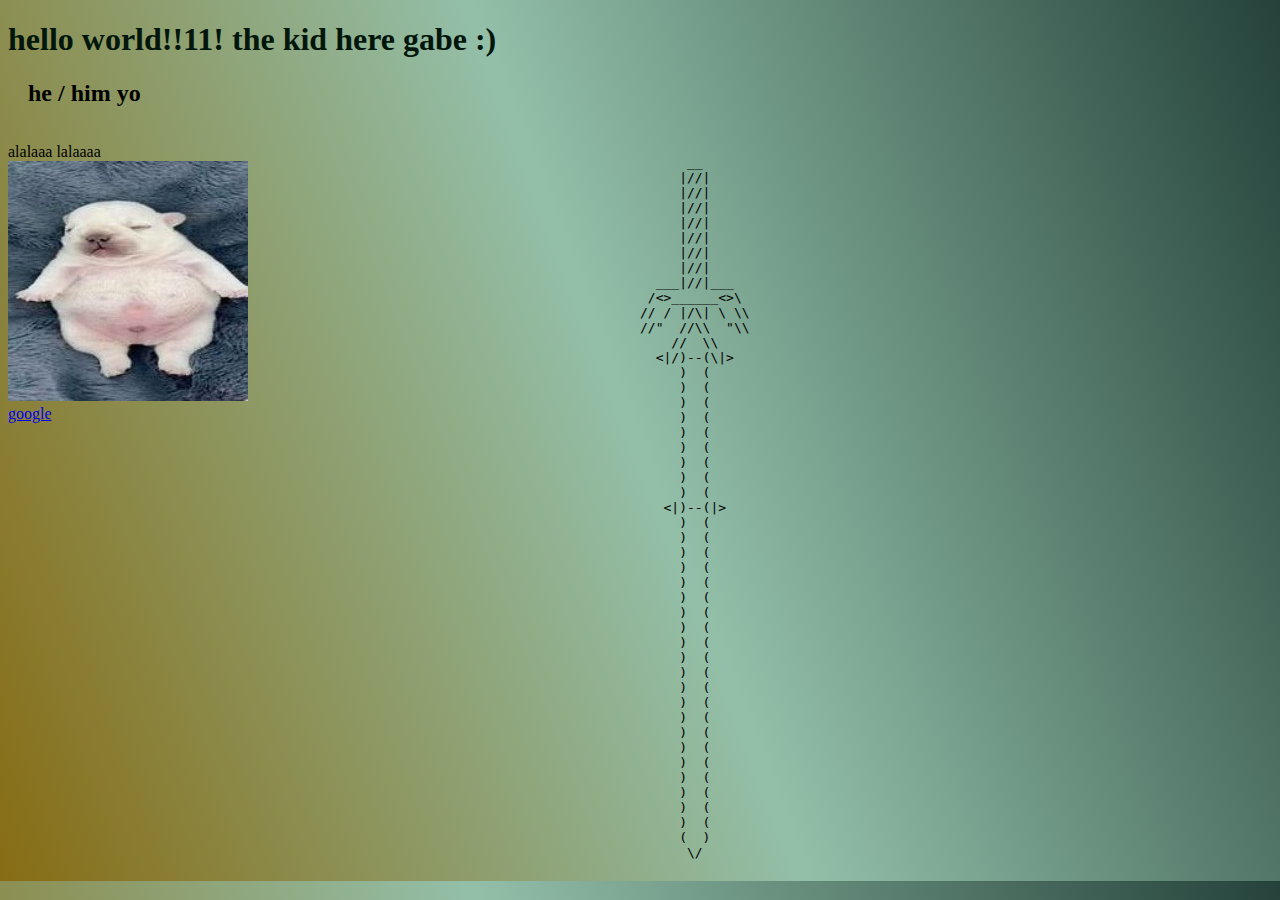
<file: Capstoner-main/index.html>
<!DOCTYPE html>
<html lang="en">
<head>
    <meta charset="UTF-8">
     <link rel="stylesheet" href="stuff.css">
    <meta name="viewport" content="width=device-width, initial-scale=1.0">
    <title>webringyo - gabe</title>
</head>
<body> <h1 class="colorspecial"> hello world!!11! the kid here  gabe :)
    <br>
</h1> <h2>
    he / him yo 
    <br>
</h2>  <div class="twocolumns">
        <div class="column1">
           <p class = "basered"> 
    alalaaa lalaaaa 
    <br>
    <img src="avatars-jrqfsc9zKncI8rfd-oUZCcw-t240x240.jpg">
     <a href="https://www.google.com">
        <br>google</a>
        </p>
        </div>
        <div class="column2">
                  <pre>  
      __
     |//|
     |//|
     |//|
     |//|
     |//|
     |//|
     |//|
  ___|//|___
 /<>______<>\
// / |/\| \ \\
//"  //\\  "\\
    //  \\
  <|/)--(\|>
     )  (
     )  (
     )  (
     )  (
     )  (
     )  (
     )  (
     )  (
     )  (
   <|)--(|>
     )  (
     )  (
     )  (
     )  (
     )  (
     )  (
     )  (
     )  (
     )  (
     )  (
     )  (
     )  (
     )  (
     )  (
     )  (
     )  (
     )  (
     )  (
     )  (
     )  (
     )  (
     (  )
      \/</pre>
        </div>
    </div>

 
</body>
</html>
</file>
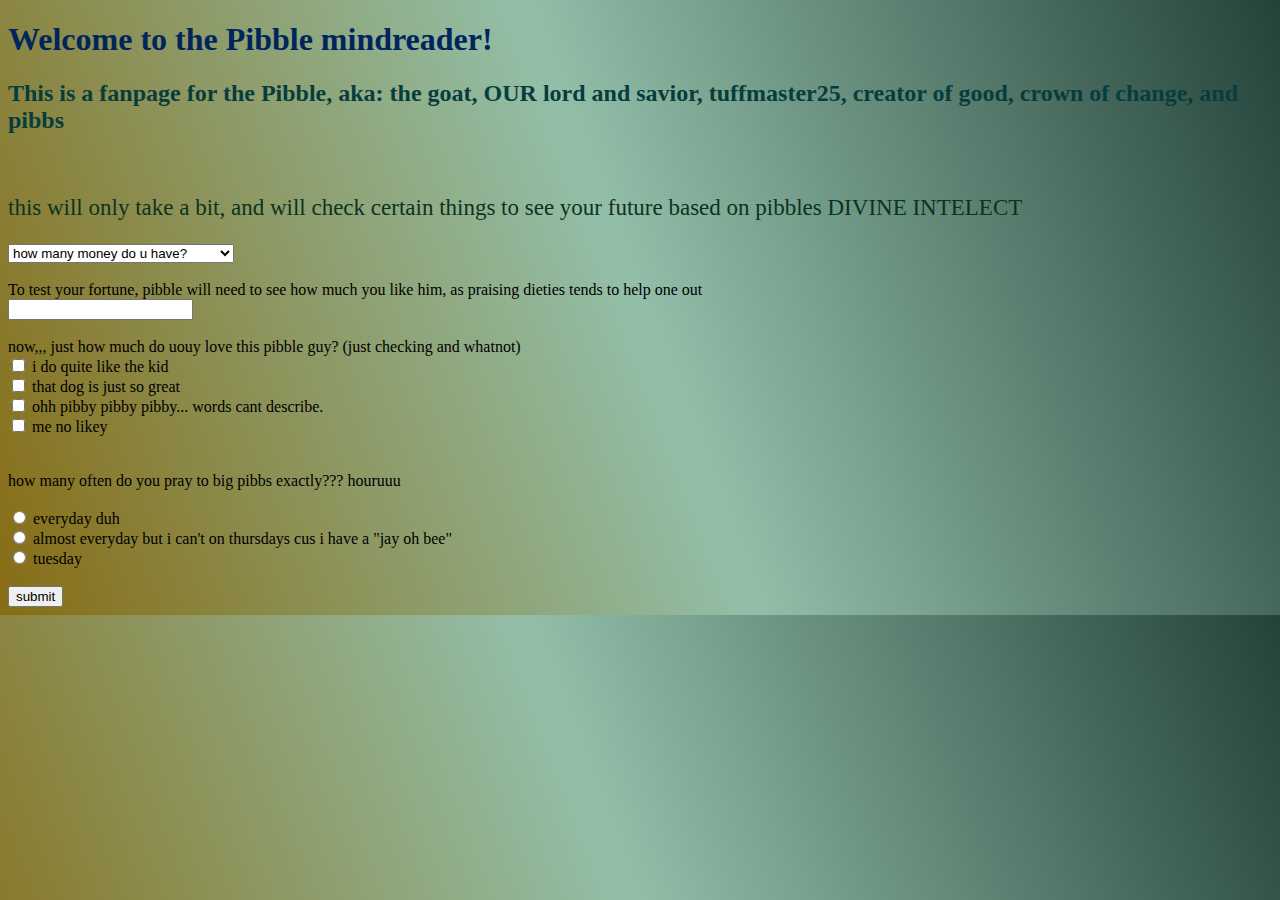
<file: Projecthtml copy/pibbleform.html>
<!DOCTYPE html>
<html lang="en">
<head>
    <meta charset="UTF-8">
     <link rel="stylesheet"  href="goob.css">
    <meta name="viewport" content="width=device-width, initial-scale=1.0">
    <title>pibble grut</title>
</head>
<body> <h1 class="colorspecial"> Welcome to the Pibble mindreader!
    <br>
    <h2 class="colorspecial">This is a fanpage for the Pibble, aka: the goat,
    OUR lord and savior, tuffmaster25, creator of good, crown of change, and
    pibbs </h2>
</h1> 
<br>
      <p>
this will only take a bit, and will check certain things to see your future based on pibbles DIVINE INTELECT

      </p>
   <!-- ts WAS filled in by the ai copilot autofill thingy-->
    <form name=""pibblefangpage" id="pibblefan" action="pibbleresults.html">
      <select name="age" id="age" >
        <option value="" disabled selected>how many money do u have?</option>
        <option value="ungrateful">1000 just for you</option>
        <option value="wallet">all of my wallet</option>
        <option value="house">just take my house i love u pibble!!</option>
        <option value="broke">26</option>
</select>
       <br>
       <br>
       <label for="name">To test your fortune, pibble will need to see how much you like him, as praising dieties tends to help one out </label>
<br>
       <input type="text" value="" >


       <br>
       <br>
now,,, just how much do uouy love this pibble guy? (just checking and whatnot)
<br>
        <input type="checkbox" id="pibble" name="pibble" value="pibble">
        <label for="pibble">i do quite like the kid</label><br>       
         <input type="checkbox" id="notpibble" name="notpibble" value="notpibble">
        <label for="notpibble">that dog is just so great</label><br>
        <input type="checkbox" id="notpibble" name="notpibble" value="notpibble">
        <label for="notpibble">ohh pibby pibby pibby... words cant describe.</label><br>
        <input type="checkbox" id="notpibble" name="notpibble" value="notpibble">
        <label for="notpibble">me no likey</label><br>

       <br>
       <br>

how many often do you pray to big pibbs exactly??? houruuu
<br>

         <br><input type="radio" id="everyday" name="day" value="everyday"> everyday duh
         
         <br><input type="radio" id="no thursdays" name="day" value="no thursdays"> almost everyday but i can't on thursdays cus i have a "jay oh bee"
         
         <br><input type="radio" id="tuesdays" name="day" value="tuesdays"> tuesday



              <br>
       <br>
       <input type="submit" value="submit">
       </form>
</body>
</html>
</file>
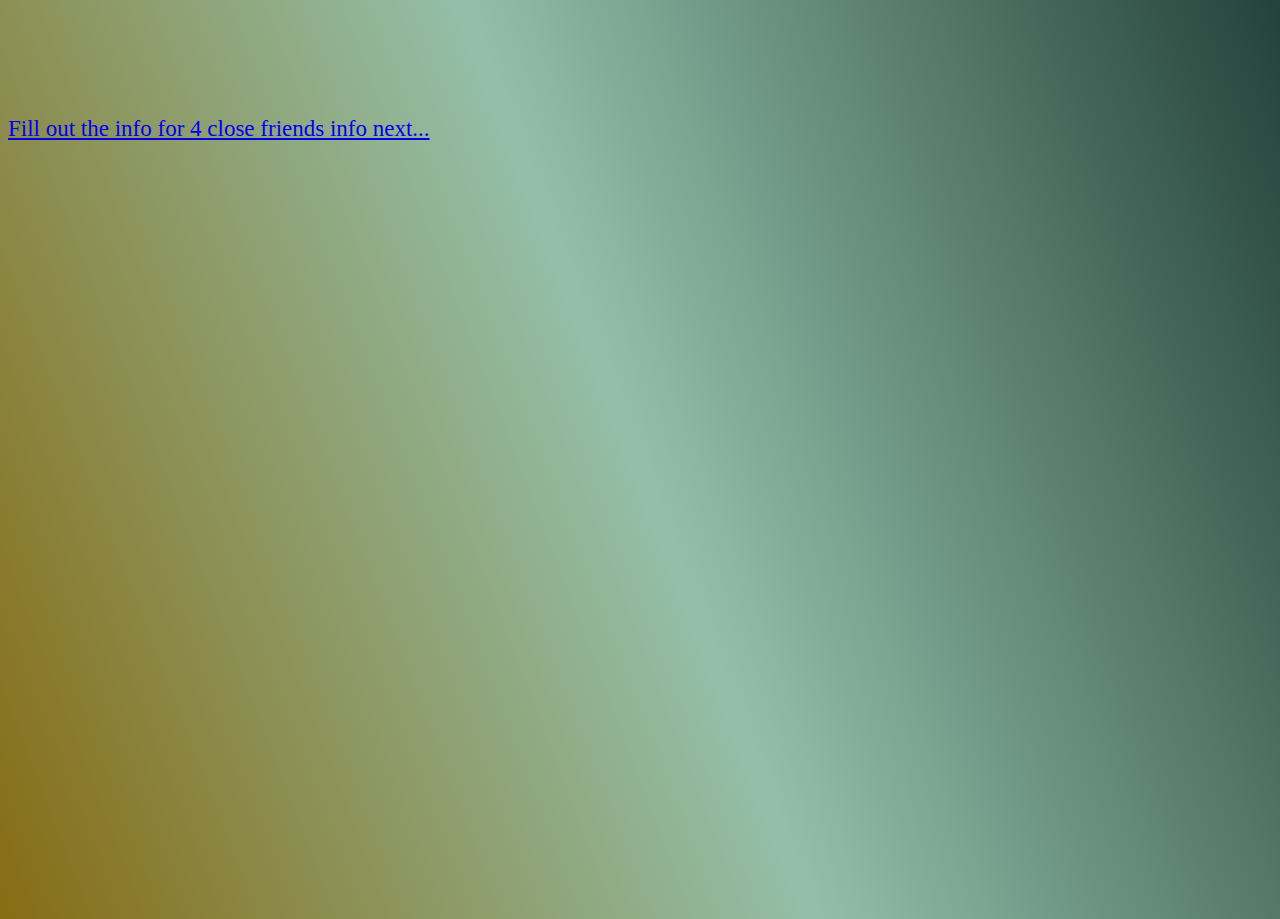
<file: Projecthtml copy/pibbleresults.html>
<!DOCTYPE html>
<html lang="en">
  <head>
    <meta charset="utf-8" />
    <meta name="viewport" content="width=device-width, initial-scale=1" />
    <link rel="stylesheet" href="goob.css" >

    <title>Fortune Teller</title>

    
  

    <!-- i used the js from the artifact assignment -->
    <script src="script.js" defer></script>
  </head>
  <body>
    
    <p id="result"></p>
    <br> 
    <p>
    <br>
    <br>
    <a href="pibbleform.html">Fill out the info for 4 close friends info next...</a>
    
    
    

    
    
    
    
    
    <br>    <br>    <br>    <br>       <br>    <br>    <br>    <br>    <br>    <br>    <br>    <br>    <br>    <br>    <br>    <br>    <br>    <br>    <br>    <br>    <br>    <br>    <br>    <br>    <br>    <br>    <br>    <br>    <br>    <br>
    
  </body>
</html>
</file>
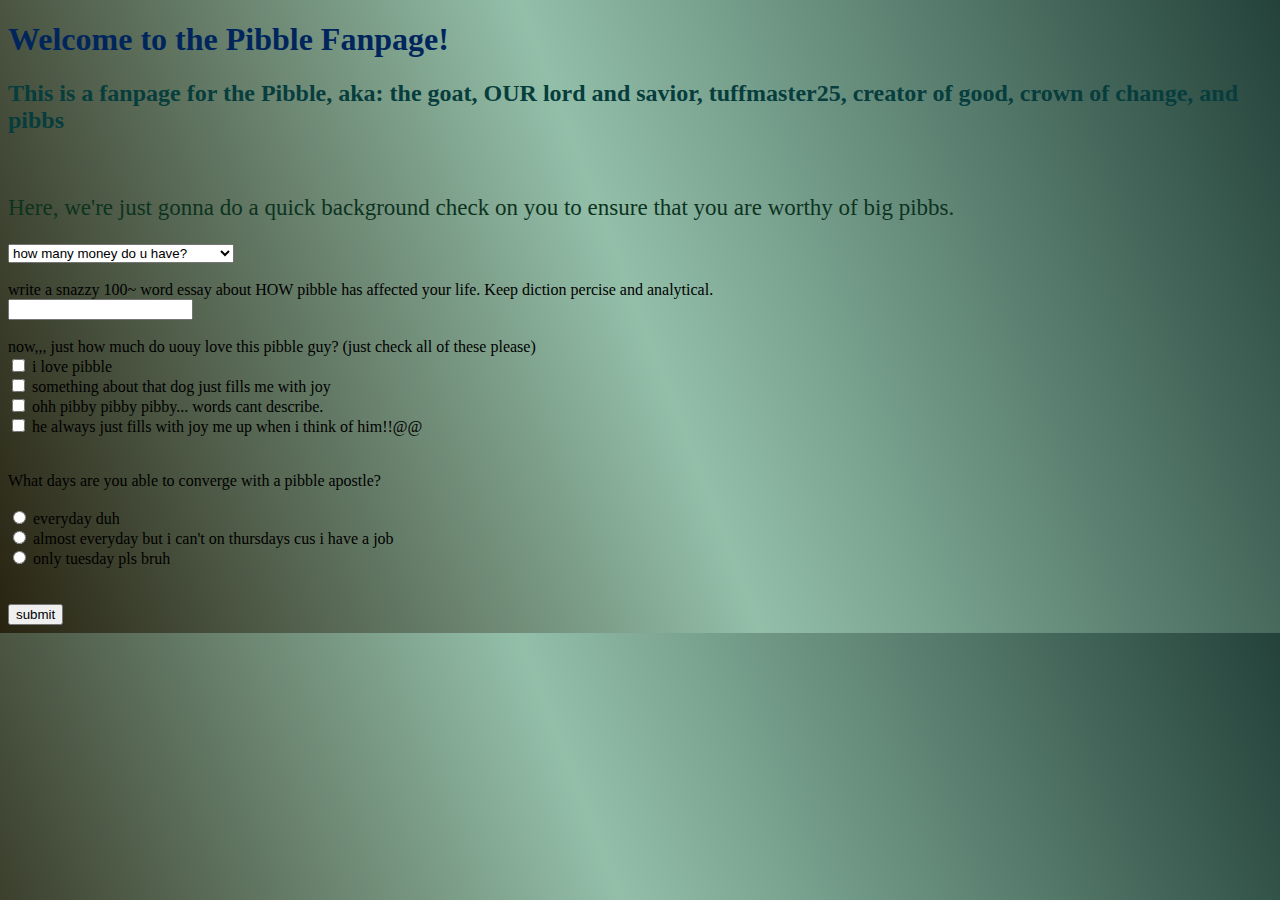
<file: Projecthtml/pibblefanpage.html>
<!DOCTYPE html>
<html lang="en">
<head>
    <meta charset="UTF-8">
     <link rel="stylesheet"  href="goob.css">
    <meta name="viewport" content="width=device-width, initial-scale=1.0">
    <title>pibble grut</title>
</head>
<body> <h1 class="colorspecial"> Welcome to the Pibble Fanpage!
    <br>
    <h2 class="colorspecial">This is a fanpage for the Pibble, aka: the goat,
    OUR lord and savior, tuffmaster25, creator of good, crown of change, and
    pibbs </h2>
</h1> 
<br>
      <p>
Here, we're just gonna do a quick background check on you to ensure that you are
worthy of big pibbs.

      </p>
   <!-- ts WAS filled in by the ai copilot autofill thingy-->
    <form name="pibblefangpage" id="pibblefan" action="pibbleresults.html">
      <select name="moneystatus" value="moneystatus" >
        <option value="" disabled selected>how many money do u have?</option>
        <option value="ungrateful">1000 just for you</option>
        <option value="wallet">all of my wallet</option>
        <option value="house">just take my house i love u pibble!!</option>
        <option value="broke">26</option>
</select>
       <br>
       <br>
       <label for="name">write a snazzy 100~ word essay about HOW pibble has
       affected your life. Keep diction percise and analytical. </label>
<br>
       <input type="text" value="" >


       <br>
       <br>
now,,, just how much do uouy love this pibble guy? (just check all of these please)
<br>
        <input type="checkbox" id="pibble" name="pibble" value="pibble">
        <label for="pibble">i love pibble</label><br>       
         <input type="checkbox" id="notpibble" name="notpibble" value="notpibble">
        <label for="notpibble">something about that dog just fills me with joy</label><br>
        <input type="checkbox" id="glaze" name="glaze" value="glaze">
        <label for="glaze">ohh pibby pibby pibby... words cant describe.</label><br>
        <input type="checkbox" id="supderG" name="superG" value="superG">
        <label for="superG">he always just fills with joy me up when i think of him!!@@</label><br>

       <br>
       <br>

What days are you able to converge with a pibble apostle?
<br>

         <br><input type="radio" id="everyday" name="day" value="everyday">
         <label for="everyday">everyday duh</label>
         <br><input type="radio" id="no thursdays" name="day" value="no thursdays">
         <label for="no thursdays"> almost everyday but i can't on thursdays cus i have a job</label>
         <br><input type="radio" id="tuesdays" name="day" value="tuesdays"> 
         <label for="tuesdays">only tuesday pls bruh</label><br>


              <br>
       <br>
       <input type="submit" value="submit">
       </form>
</body>
</html>
</file>
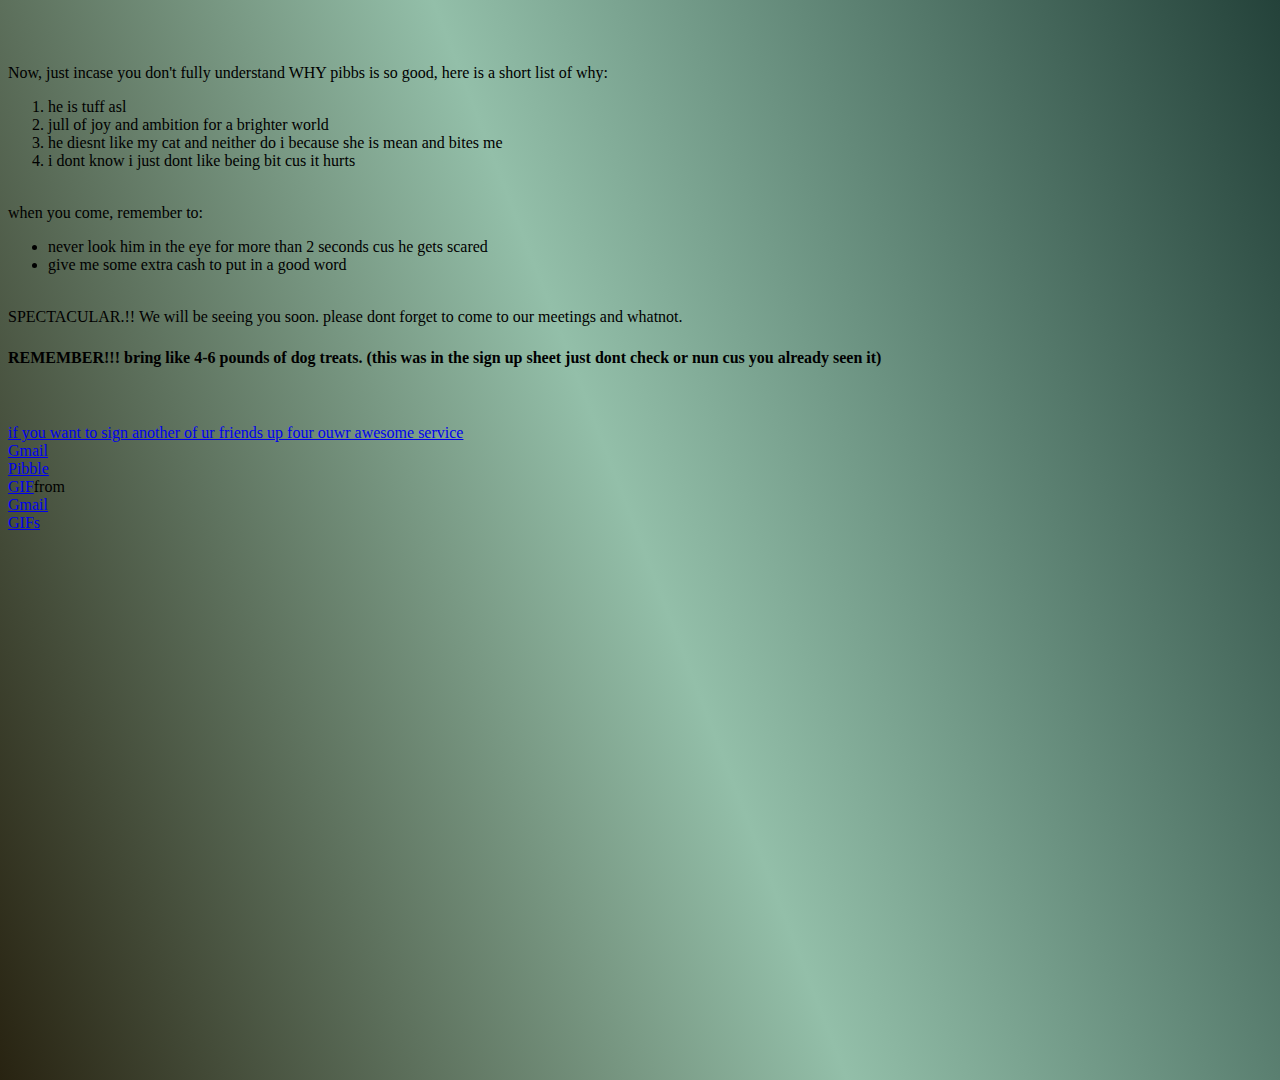
<file: Projecthtml/pibbleresults.html>
<!DOCTYPE html>
<html lang="en">
  <head>
    <meta charset="utf-8" />
    <meta name="viewport" content="width=device-width, initial-scale=1" />
    <link rel="stylesheet" href="goob.css" >

    <title>Pibble Results</title>

    
  

   
  </head>
  <body>
    
    <p id="result"></p>
    <br> 
    <p></p>
    Now, just incase you don't fully understand WHY pibbs is so good, here is a short list of why:
    <br>
    <ol>
      <li> he is tuff asl</li>
      <li> jull of joy and ambition for a brighter world</li>
      <li>he diesnt like my cat and neither do i because she is mean and bites me </li>
      <li> i dont know i just dont like being bit cus it hurts</li>
      
      <br>  

    </ol>
    when you come, remember to:
    <ul>
<li> never look him in the eye for more than 2 seconds cus he gets scared</li>
<li> give me some extra cash to put in a good word</li>

    </ul>
    
    <br> 

    SPECTACULAR.!! We will be seeing you soon. please dont forget to come to our meetings and whatnot.
    </p>
    <h4>REMEMBER!!! bring like 4-6 pounds of dog treats. (this was in the sign up sheet just dont check or nun cus you already seen it)</h4>
    <br>
    <br>
    <a href="pibblefanpage.html">if you want to sign another of ur friends up four ouwr awesome service</a>
    
    
    
    
    <div style="width: 10px;" class="tenor-gif-embed" data-postid="16562732531790038510" data-share-method="host" data-aspect-ratio="0.943775" data-width="100%"><a href="https://tenor.com/view/gmail-pibble-mulch-frenchie-gif-16562732531790038510">Gmail Pibble GIF</a>from <a href="https://tenor.com/search/gmail-gifs">Gmail GIFs</a></div> <script type="text/javascript" async src="https://tenor.com/embed.js"></script>
    
    
    <br>    <br>    <br>    <br>       <br>    <br>    <br>    <br>    <br>    <br>    <br>    <br>    <br>    <br>    <br>    <br>    <br>    <br>    <br>    <br>    <br>    <br>    <br>    <br>    <br>    <br>    <br>    <br>    <br>    <br>
    
  </body>
</html>
</file>
<file: Capstoner-main/stuff.css>
.basecolor {
    color: rgb(13, 51, 31);
    font-size: 23px;

}
.colorspecial {
    color: rgb(1, 22, 11);
}
h2{


    padding-top: 0px;
    margin-left: 20px;
}
body {
    background: #876c14;
background: linear-gradient(69deg,rgba(135, 108, 20, 1) 0%, rgba(147, 191, 169, 1) 50%, rgba(36, 66, 58, 1) 100%);

}

    .twocolumns {
        display: grid;
        grid-template-columns: 1fr 1fr; 
        gap: 0px;

    }
</file>
<file: Projecthtml copy/goob.css>
body {
    background: #876c14;
background: linear-gradient(69deg,rgba(135, 108, 20, 1) 0%, rgba(147, 191, 169, 1) 50%, rgba(36, 66, 58, 1) 100%);

}

h1{
color: #00255d;


}

h2{


    color: rgb(7, 61, 61);
}
p {
    color: rgb(13, 51, 31);
    font-size: 23px;
}
</file>
<file: Projecthtml/goob.css>
body {

background: linear-gradient(69deg,rgb(40, 35, 17) 0%, rgba(147, 191, 169, 1) 50%, rgba(36, 66, 58, 1) 100%);

}

h1{
color: #00255d;


}

h2{


    color: rgb(7, 61, 61);
}
p {
    color: rgb(13, 51, 31);
    font-size: 23px;
}
</file>
